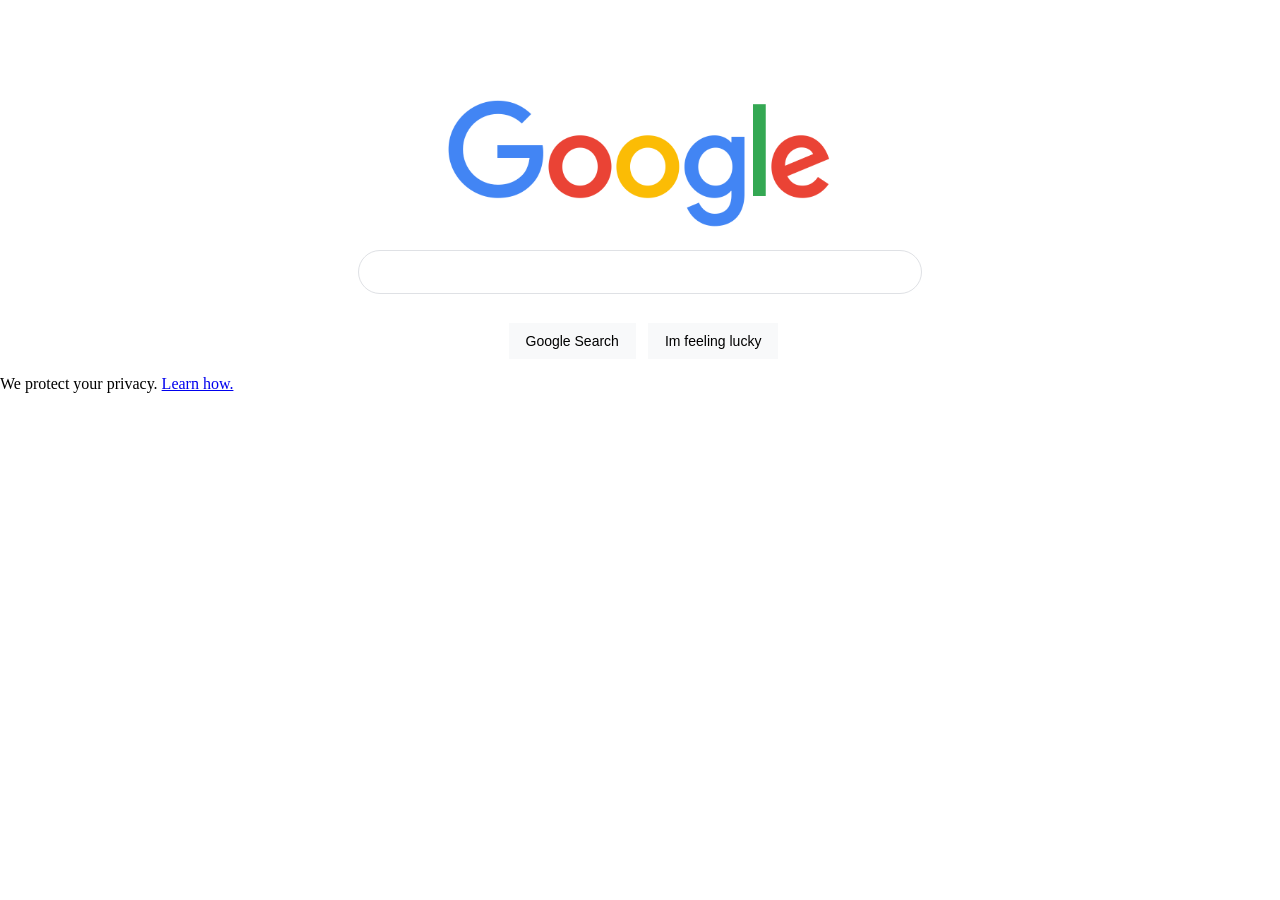
<file: Übung_2/index.html>
<!DOCTYPE html>
<html>
    <head>
        <link rel="stylesheet" href="styles.css">
        
    </head>
    
    <body>
        <img src="google.png" />
        <input type="search" />
        <button>Google Search</button>
        <button>Im feeling lucky</button>
        <p>We protect your privacy. <a href="blog.html">Learn how.</a></p>
    </body>
</html>
</file>
<file: Übung_2/styles.css>
body, html {
    margin: 0;
    padding: 0; 
}

img {
    width: 30%;
    display: block;
    margin: 100px auto 20px;
    min-width: 272px;
}

input {
    box-sizing: border-box;
    display: block;
    border-radius: 24px;
    border: 1px solid rgb(223, 225, 229);
    height: 44px;
    margin: 0 auto 29px;
    max-width: 564px;
    width: 90%;
    padding-left: 30px;
    font-size: 16px;
}

button {
    box-sizing: border-box;
    margin-top: 0;
    padding: 0 16px;
    font-size: 14px;
    height: 36px;
    background-color: #f8f9fa;
    border: 1px solid #f8f9fa;
    cursor: pointer;
}

button:first-of-type {
    margin-right: 8px;
    margin-left: calc(50% - 131.5px);
}

button::hover {
    cursor: pointer;   
}
</file>
